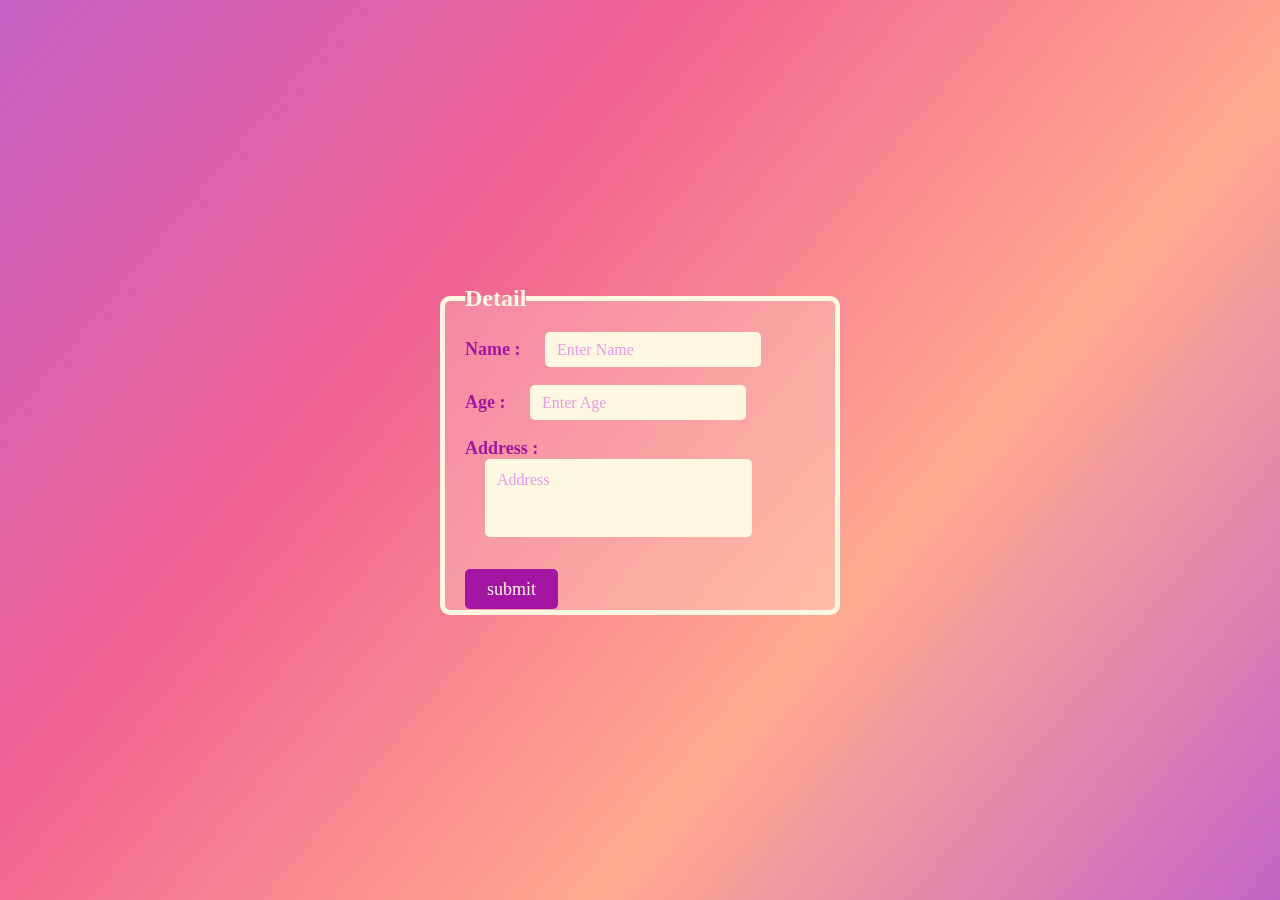
<file: index.html>
<!DOCTYPE html>
<html>
<head>
	<meta charset="utf-8">
	<meta name="viewport" content="width=device-width, initial-scale=1">
	<title>Document</title>
	<link rel="stylesheet" type="text/css" href="generaldetail.css">
</head>
<body>
	<div class="para">
		<form>
			<fieldset>
				<legend>Detail</legend>
				<label>Name : </label>
				<input type="text" name="" placeholder="Enter Name" id="nam"><br><br>
				<label>Age : </label>
				<input type="number" name="" placeholder="Enter Age" id="ag"><br><br>
				<label>Address : </label>
				<textarea  rows="3" cols="25" placeholder="Address" id="add"></textarea><br><br>
				<input type="button" value="submit"  onclick="print()" class="btn">
			</fieldset>
    	</form>
		<div class="child">
			<span id="name"></span>
			<span id="age"></span>
			<span id="live"></span>
		</div>
	</div>


	<script>
		function print(){
			var name = document.getElementById('nam').value;
			var string = "Hello "+name;
			document.getElementById('name').innerHTML=string;
		
			var age = document.getElementById('ag').value;
			var string = "your age is "+age;
			document.getElementById('age').innerHTML=string;
		
			var live = document.getElementById('add').value;
			var string = "you are live in "+live;
			document.getElementById('live').innerHTML=string;
		}
	</script>

</body>
</html>
</file>
<file: generaldetail.css>
*{
	margin: 0px;
	padding: 0px;
	box-sizing: border-box;
	font-family: math;	
}

.para{
	height: 100vh;
	display: flex;
	justify-content: center;
	align-items: center;
	background-image: linear-gradient(-50deg,#c664c6,#FFAB91,#F06292,#c664c6);
}


fieldset{
	width: 400px;
	height: 330px;
	padding: 20px;
	border: 5px solid #FFF8E1;
	border-radius: 10px;
	background-color: #fff8e13b;
}

legend{
	font-size: 24px;
	font-weight: bold;
	color: #FFF8E1;
}

label{
	font-size: 18px;
	color: #a316a3;
	font-weight: bold;
}

input{
	height: 35px;
	margin-left: 20px;
	padding: 10px;
	background-color: #FFF8E1;
	border: 2px solid #FFF8E1;
	border-radius: 5px;
	font-size: 16px;
}

textarea{
	margin-left: 20px;
	padding: 10px;
	background-color: #FFF8E1;
	border: 2px solid #FFF8E1;
	border-radius: 5px;
	font-size: 16px;
	resize: none;
}

::placeholder{color: #e799e7;}

.btn{
	background-color: #a316a3;
	border: 2px solid #a316a3;
	color: #FFF8E1;
	height: 40px;
	margin: 0px;
	margin-top: 10px;
	padding: 0px 20px;
	font-size: 18px;
	cursor: pointer;
}

.btn:hover{
	background-color: #e640e6;
	border: 2px solid #e640e6;
}

.child{
	position: absolute;
	top: 580px;
	font-weight: bold;
	font-size: 24px;
	color: #450070;
}


@media(max-width:2580px){.child{position: absolute;top: 950px}}
@media(max-width:2000px){.child{position: absolute;top: 600px}}
@media(max-width:1450px){.child{position: absolute;top: 550px}}
@media(max-width:1030px){.child{position: absolute;top: 490px}}
@media(max-width:770px){.child{position: absolute;top: 500px}}
@media(max-width:480px){
	fieldset{height: 285px;width: 350px;border:3.5px solid #fff8e1;}
	legend{font-size: 22px;}
	label{font-size: 16px;}
	input{height: 25px;margin-left: 10px;padding: 8px;font-size: 14px;}
	textarea{margin-left: 10px;padding: 8px;font-size: 14px;}
	.btn{height: 40px;margin: 0px;margin-top: 5px;padding: 10px 10px 15px 10px;font-size: 16px;}
	.child{position: absolute;top: 480px;font-size: 18px;}
}
@media(max-width:390px){
	fieldset{width: 310px;border:3px solid #fff8e1;height: 280px;padding: 15px}
	legend{font-size: 20px}
	input{margin-left: 5px;padding: 5px}
	textarea{margin-left: 5px;padding: 5px 2px}
}
@media(max-width:330px){
	fieldset{width: 260px;height: 240px;padding: 10px}
	legend{font-size: 18px}label{font-size: 14px}
	input{margin-left: 5px;padding: 5px;font-size: 12px}
	textarea{margin-left: 5px;padding: 5px 2px;font-size: 12px}
	.btn{font-size: 14px;padding: 5px;height: 28px;margin-top: 0px}
	.child{position: absolute;top: 450px}
}
</file>
